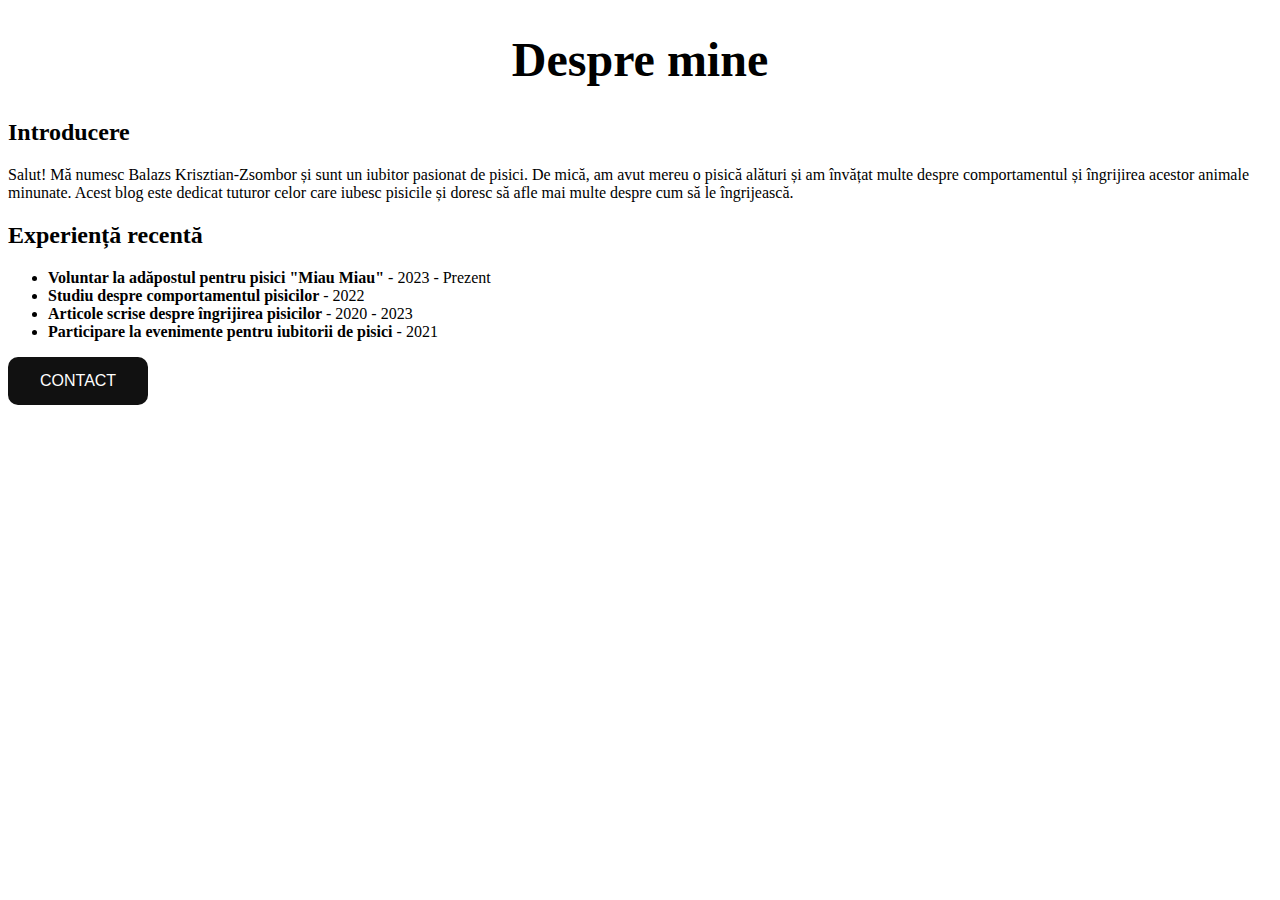
<file: about.html>
<!DOCTYPE html>
<html lang="ro">
<head>
    <meta charset="UTF-8">
    <meta name="viewport" content="width=device-width, initial-scale=1.0">
    <title>Despre mine</title>
    <link rel="stylesheet" href="/style.css">
</head>
<body>
    <header>
        <h1>Despre mine</h1>
    </header>

    <section>
        <h2>Introducere</h2>
        <p>
            Salut! Mă numesc Balazs Krisztian-Zsombor și sunt un iubitor pasionat de pisici. De mică, am avut mereu o pisică alături și am învățat multe despre comportamentul și îngrijirea acestor animale minunate. Acest blog este dedicat tuturor celor care iubesc pisicile și doresc să afle mai multe despre cum să le îngrijească.
        </p>
    </section>

    <section>
        <h2>Experiență recentă</h2>
        <ul>
            <li><strong>Voluntar la adăpostul pentru pisici "Miau Miau"</strong> - 2023 - Prezent</li>
            <li><strong>Studiu despre comportamentul pisicilor</strong> - 2022</li>
            <li><strong>Articole scrise despre îngrijirea pisicilor</strong> - 2020 - 2023</li>
            <li><strong>Participare la evenimente pentru iubitorii de pisici</strong> - 2021</li>
        </ul>
    </section>

    <a href="/contact.html"><button>CONTACT</button></a>
    
</body>
</html>
</file>
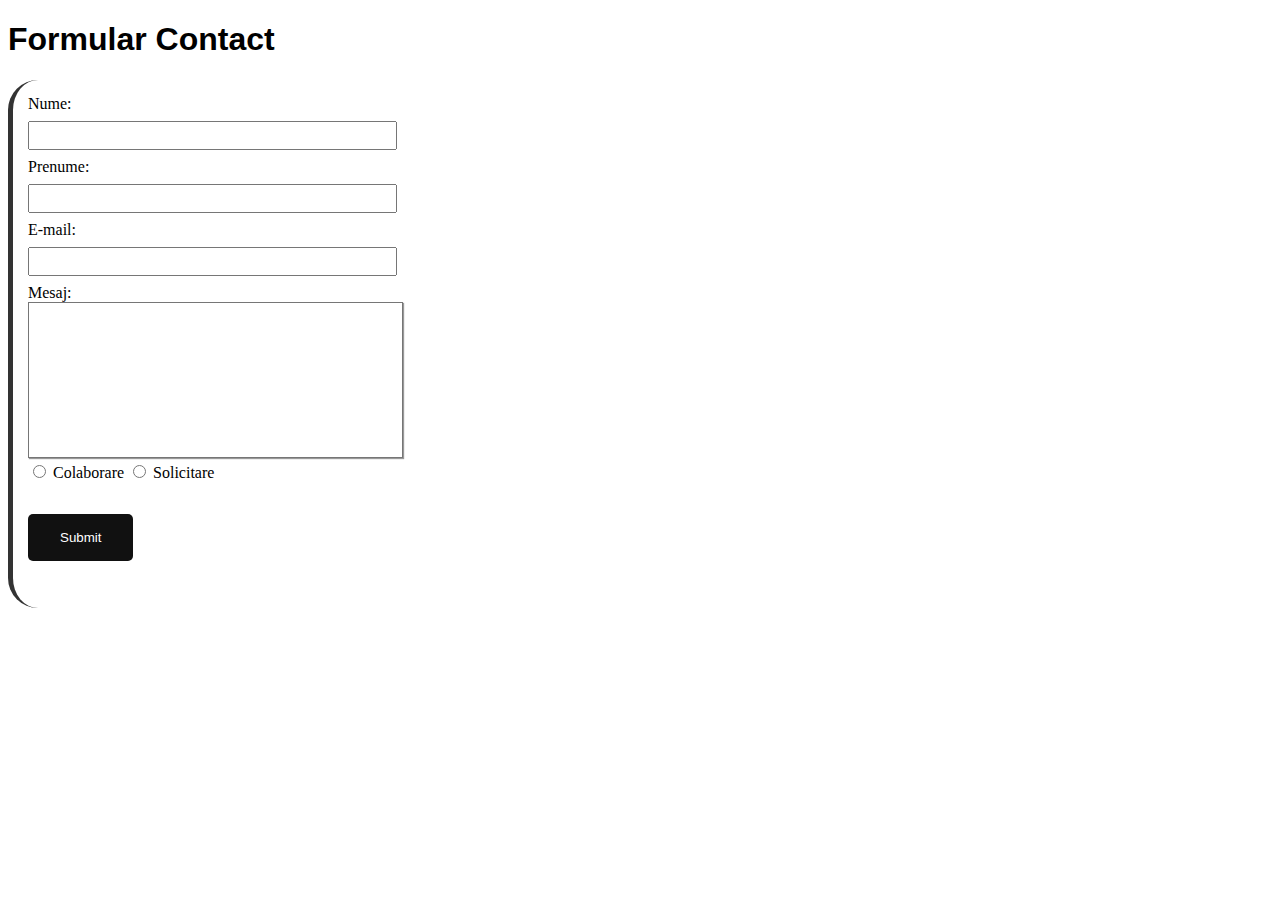
<file: contact.html>
<!DOCTYPE html>
<html lang="ro">
<head>
    <meta charset="UTF-8">
    <meta name="viewport" content="width=device-width, initial-scale=1.0">
    <title>Contact</title>
    <link rel="stylesheet" href="contact.css">
</head>
<body>

    <h1>Formular Contact</h1>

    <form>
        <label for="nume">Nume:</label><br>
        <input type="text" id="nume" name="nume"><br>
        <label for="prenume">Prenume:</label><br>
        <input type="text" id="prenume" name="prenume"><br>
        <label for="email">E-mail:</label><br>
        <input type="email" id="email" name="email"><br>

        <label for="mesaj">Mesaj:</label><br>
        <textarea id="mesaj" name="mesaj" rows="10"></textarea><br>

        <input type="radio" id="colaborare" name="radio_tip" value="colaborare">
        <label for="colaborare">Colaborare</label>
        <input type="radio" id="solicitare" name="radio_tip" value="solicitare">
        <label for="solicitare">Solicitare</label><br>

        <input type="submit" value="Submit">
    </form>
</body>
</html>
</file>
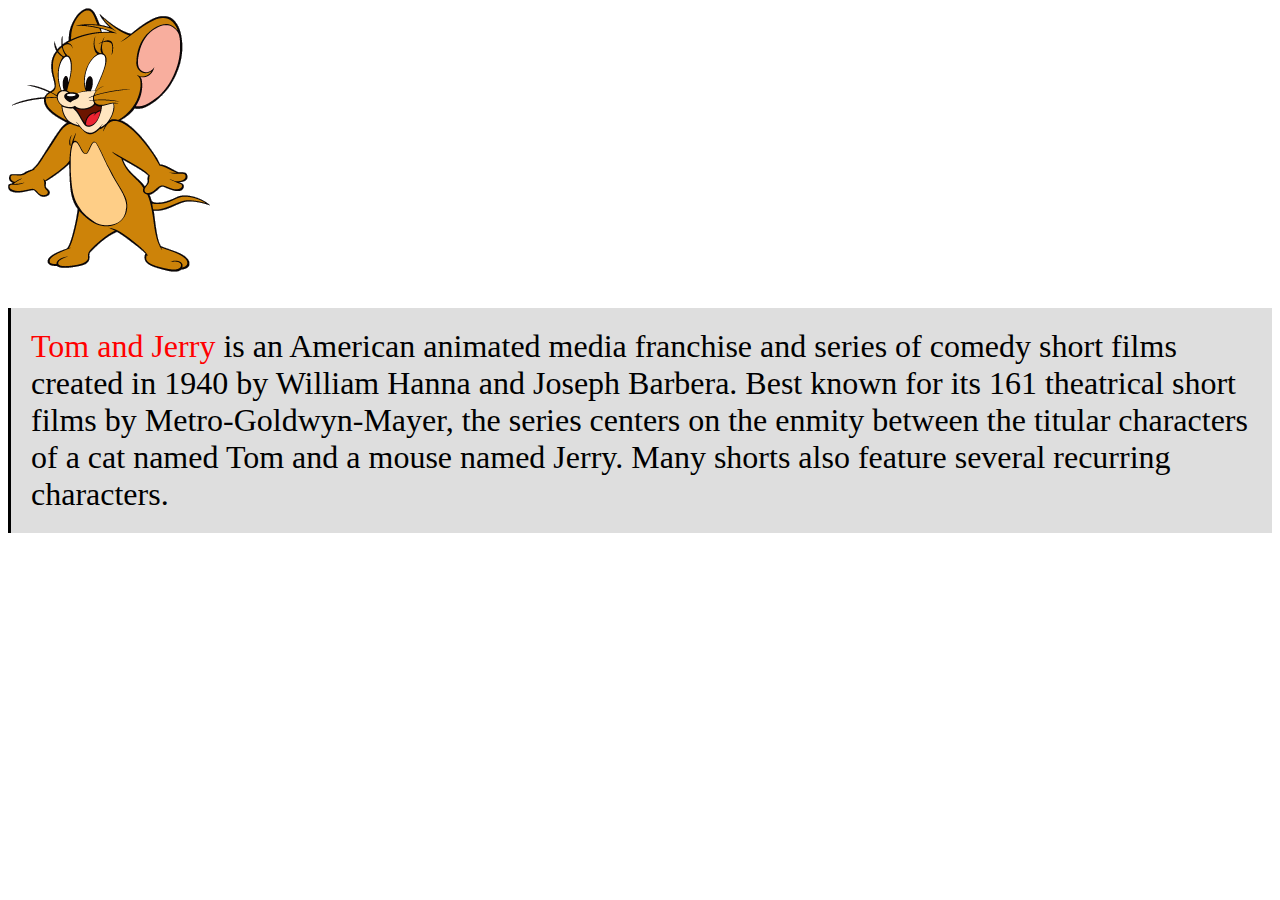
<file: jerry.html>
<!DOCTYPE html>
<html lang="en">
<head>
    <meta charset="UTF-8">
    <meta name="viewport" content="width=device-width, initial-scale=1.0">
    <title>Jerry</title>
    <link rel="stylesheet" href="/styles.css">
</head>
<body>
    <img src="/jerry.png" alt="Picture of Jerry"/>
    <p><a href="https://en.wikipedia.org/wiki/Tom_and_Jerry">Tom and Jerry</a> is an American animated media franchise and series of comedy short 
        films created in 1940 by William Hanna and Joseph Barbera. Best known for its 161 
        theatrical short films by Metro-Goldwyn-Mayer, the series centers on the enmity between 
        the titular characters of a cat named Tom and a mouse named Jerry. Many shorts also feature 
        several recurring characters.</p>
</body>
</html>
</file>
<file: style.css>
header {
    text-align: center;
    font-size: 1.5rem;
}

a {
    text-decoration: none;
}

/* unvisited link */
a:link {
    color: red;
  }
  
  /* visited link */
  a:visited {
    color: green;
  }
  
  /* mouse over link */
  a:hover {
    color: hotpink;
  }
  
  /* selected link */
  a:active {
    color: blue;
  }
  
.postare {
    padding: 15px;
}

.postare h2:hover {
    transform:skew(-15deg)
}

.postare h2 {
    text-decoration: underline;
    transition: transform .2s; /* Animation */
}

button {
    background-color: #111111;
    border: none;
    color: white;
    padding: 15px 32px;
    text-align: center;
    text-decoration: none;
    display: inline-block;
    font-size: 16px;
    border-radius: 10px;
}

button:hover {
    background-color: #444444;
}

nav {
    display: flex;
    justify-content: space-around;
    padding: 5px;
}

nav a {
    font-size: 1.5rem;
    font-family: Arial, Helvetica, sans-serif;
    padding-left: 20px;
    padding-right: 20px;
    border-bottom: 3px solid;
}

footer {
    text-align: right;
    font-size: 1.5rem;
    font-weight: bold;
}
</file>
<file: contact.css>
h1 {
    font-family:'Gill Sans', 'Gill Sans MT', Calibri, 'Trebuchet MS', sans-serif;
}

form {
    border-left: 5px #333333 solid;
    border-radius: 30px;
    padding: 15px;
}

input[type=text], input[type=email] {
    width: 30%;
    padding: 5px 20px;
    margin: 8px 0;
    box-sizing: border-box;
  }

textarea {
    width: 30%;
    overflow: auto;
    box-shadow: 1px 1px 1px #999;
    resize: none;
}

input[type=button], input[type=submit], input[type=reset] {
    background-color: #111111;
    border: none;
    color: white;
    padding: 16px 32px;
    text-decoration: none;
    margin: 32px 0px;
    cursor: pointer;
    border-radius: 5px;
  }
</file>
<file: styles.css>
#cat_img {
    border-left: 5px solid;
    background-color: rgb(255, 235, 230);
    box-shadow: 1px 1px 5px;
    
}

.blog_title {
    text-align: center;
    text-shadow: 1px 1px 5px rgb(151, 151, 151);
    font-size: 5rem;
    margin: 10px;
    font-family:cursive;
}

table {
    width: 100%;
    border-collapse: collapse;
    border-top: 5px solid;
}

  table, th, td {
    border: 1px solid;
}

#img_div {
    display: flex;
    justify-content: center;
}

td {
    text-align: center;
}

th, td {
    padding: 15px;
    font-size: 2rem;
}

a {
    text-decoration: none;
    color: hotpink;
}

a:link {
    color: red;
  }
  
  /* visited link */
  a:visited {
    color: green;
  }
  
  /* mouse over link */
  a:hover {
    color: hotpink;
  }
  
  /* selected link */
  a:active {
    color: blue;
  }

p {
    border-left: 3px solid;
    padding: 20px;
    font-size: 2rem;
    background-color: hwb(0 100% 15%);
}
</file>
